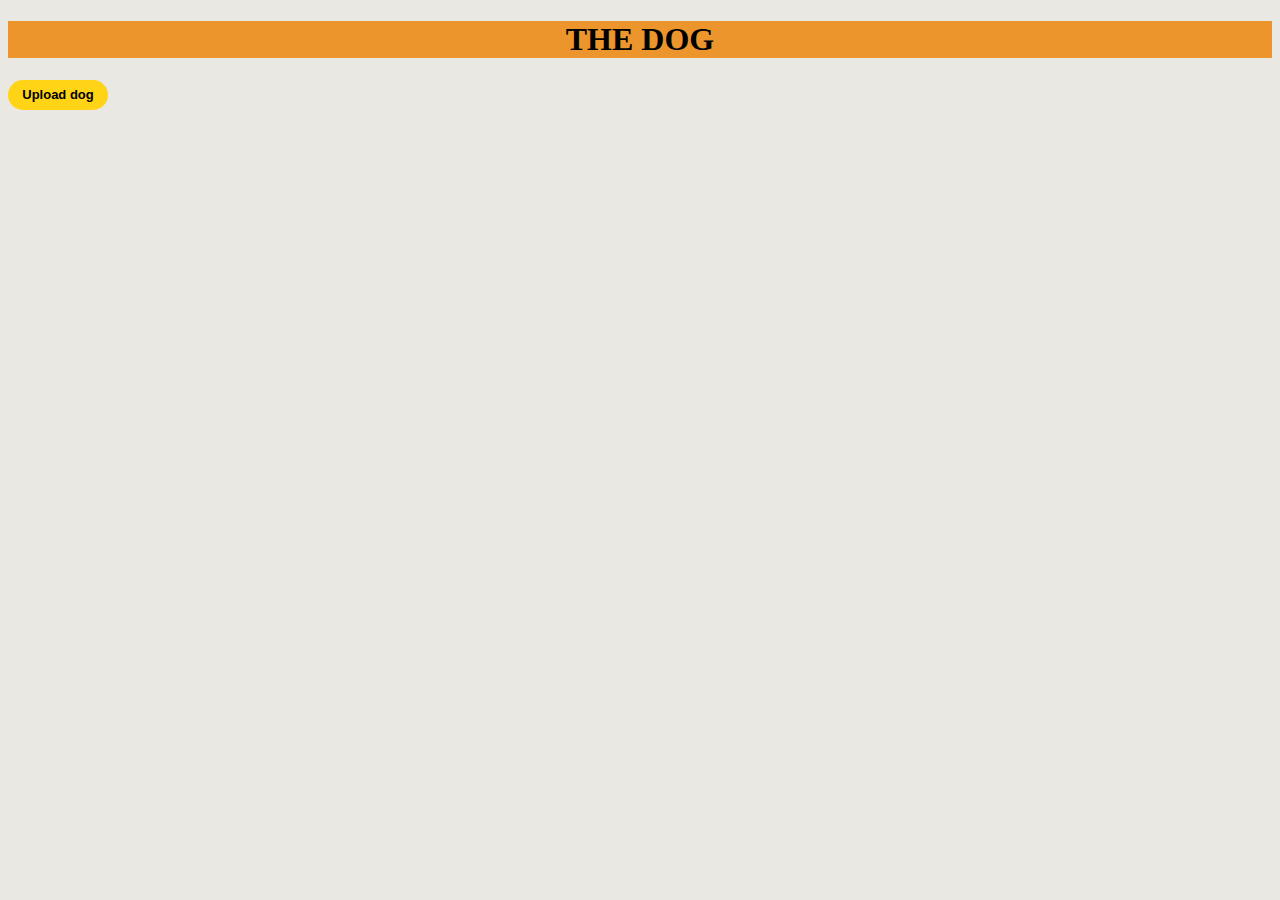
<file: lab9/index.html>
<!DOCTYPE html>
<html lang="en">
  <head>
    <meta charset="UTF-8" />
    <meta name="viewport" content="width=device-width, initial-scale=1.0" />
  </head>
  <style>
    h1 {
      text-align: center;
      font-style: bold;
    }
    .dogg {
        background-color: rgb(235, 149, 44);
    }
    .Updog{
    background-color: rgb(255, 212, 22);
      border: none;
      height: 30px;
      width: 100px;
      border-radius: 100px;
      font-weight: bold;
      font-size: 13px;
      cursor: pointer;
      transition: background-color 0.15s,
      color 0.15s;
    }
    .Updog:hover{
        background-color: rgb(169, 60, 111);
    color: white;
    }
    html{
        background-color: rgb(233, 232, 226);
    }
  </style>
  <body>
    <div class="container">
      <header>
        <h1 class="dogg">THE DOG</h1>
      </header>
      <a href="uploaddog.html"><button class="Updog">Upload dog</button></a>
      <div class="dog-container" id="uploadeddogs"></div>
    </div>

    <script>
      const API_URL = "https://api.thedogapi.com/v1/";
      const API_KEY =
        "live_GPA0GtUYsCMxfvveUFFeEhKBWUdKXcH84e3unLLXPV1Qias8wI33lfP1aiHi62N0";

      function Uploadeddogs() {
        fetch(`${API_URL}images/?limit=10&page=0&order=DESC`, {
          method: "GET",
          headers: {
            "x-api-key": API_KEY,
          },
        })
          .then((response) => response.json())
          .then((data) => {
            const uploadeddogs = document.getElementById("uploadeddogs");
            if (data.length === 0) {
              uploadeddogs.innerHTML = "No uploaded dogs found.";
            } else {
              data.forEach((dog) => {
                const dogDiv = document.createElement("div");
                dogDiv.innerHTML = `
            <div style="position: relative;">
              <img src="${dog.url}" width="22%" title="${dog.id}"/>  
              <button onclick="deleteDog('${dog.id}')"><img src="https://cdn.iconscout.com/icon/free/png-256/free-delete-2902143-2411575.png" style="width: 50px; height: 50px;"></button>
            </div>`;
                uploadeddogs.appendChild(dogDiv);
              });
            }
          })
          .catch((error) => console.error("Error fetching Dogs:", error));
      }

      function deleteDog(dogId) {
        fetch(`${API_URL}images/${dogId}`, {
          method: "DELETE",
          headers: {
            "x-api-key": API_KEY,
          },
        })
          .then((response) => {
            if (!response.ok) {
              throw new Error("Failed to delete dog.");
            }
          })
          .then(() => {
            console.log("Dog deleted successfully");
            alert("Image deleted successfully");

            window.location.reload();
          })
          .catch((error) => {
            console.error("Error deleting dog:", error);
          });
      }
      Uploadeddogs();
    </script>
  </body>
</html>
</file>
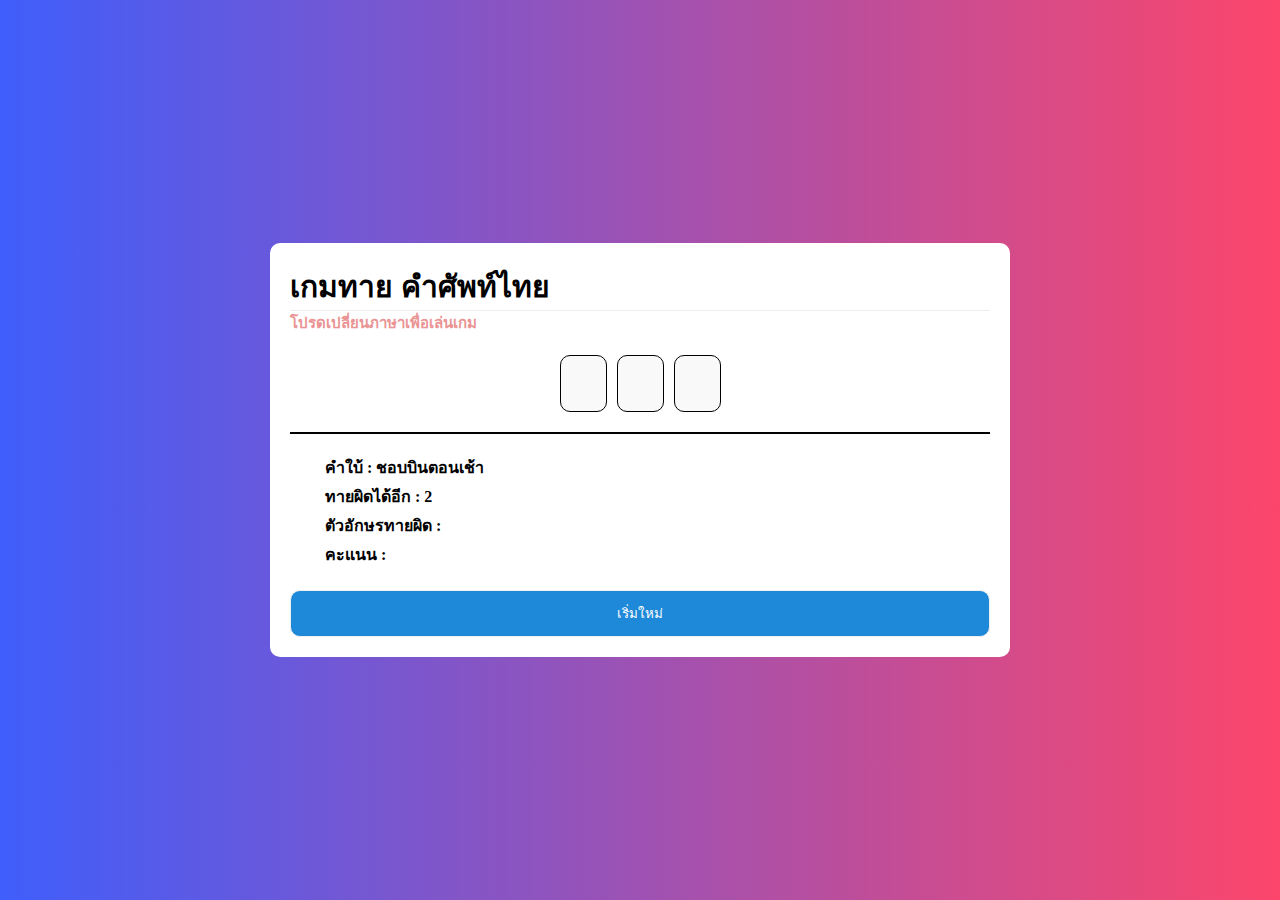
<file: PRJ_65160266_5/1/index.html>
<!DOCTYPE html>
<html>

<head>
    <meta charset="utf-8">
    <title>เกมทาย คำศัพท์ไทย</title>
    <link rel="stylesheet" href="main.css">
</head>

<body>
    <div>
        <div id="container">
            <h1>เกมทาย คำศัพท์ไทย</h1>   <h3>โปรดเปลี่ยนภาษาเพื่อเล่นเกม</h3>
            <div id="inputs"></div>
            <div id="detail">
                <input id="inp" type="text">
                <p class="hint">คำใบ้ : <span></span></p>
                <p class="remain">ทายผิดได้อีก : <span></span></p>
                <p class="wrong">ตัวอักษรทายผิด : <span></span></p>
                <p class="score">คะแนน : <span id="score"></span></p> <!-- เพิ่มส่วนแสดงคะแนน -->
            </div>
            <button type="button" id="btnreset">เริ่มใหม่</button>
        </div>
    </div>
    <script src="word.js"></script>
    <script src="main.js"></script>
</body>

</html>
</file>
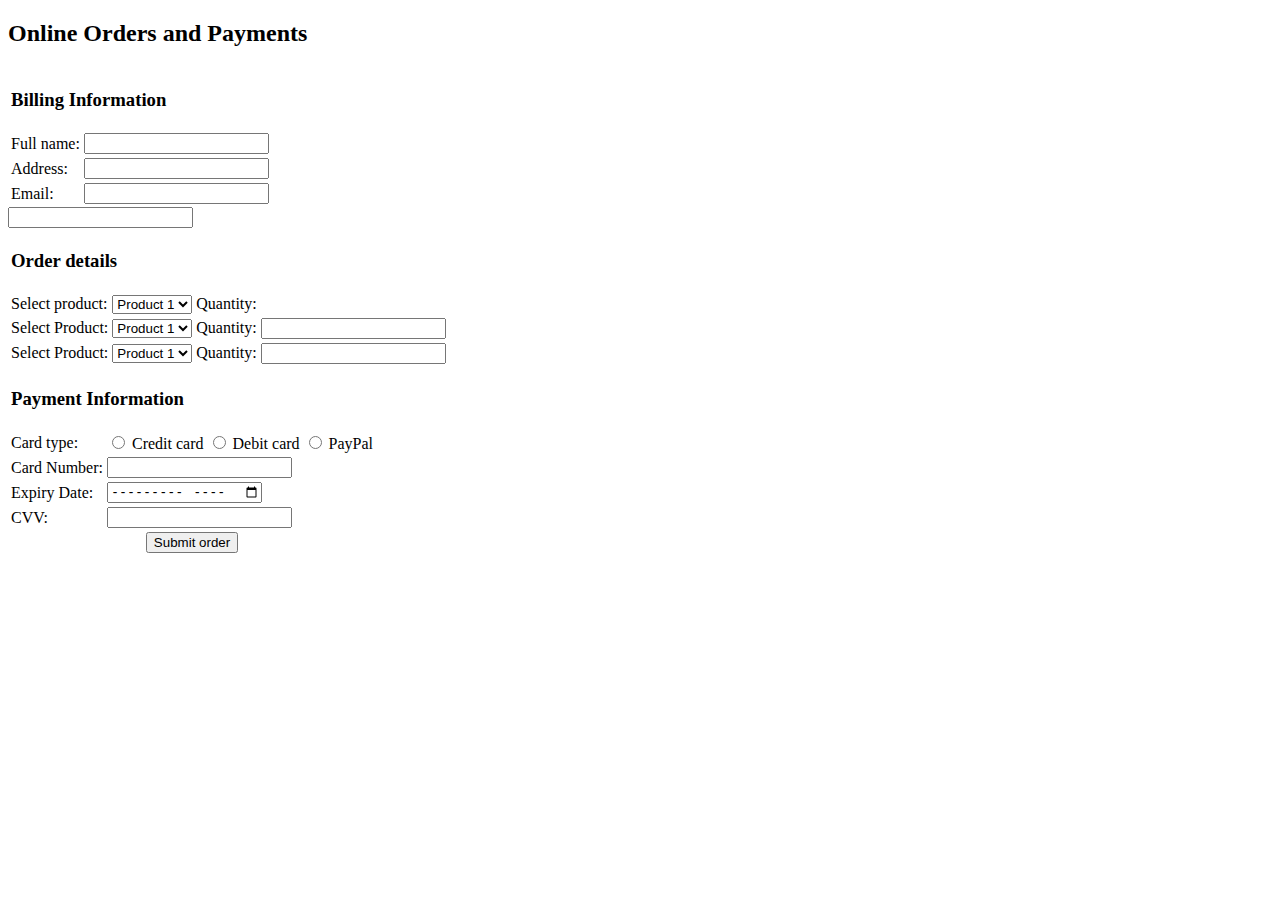
<file: lab2/order.html>
<!DOCTYPE html>
<html>

<head>
    <title>Online Ordering and Payment</title>
</head>

<body>
    <h2>Online Orders and Payments</h2>

    <form Action format="process-order.php" method="post">
        
        <table>
            <tr>
                <td colspan="2"><h3>Billing Information</h3>
                </td>
            </tr>
            <tr>
                <td><label for="name">Full name: </label></td>
                <td><input type="text" id="name" name="name" required /></td>
            </tr>
            <tr>
                <td><label for="address">Address: </label></td>
                <td><input type="text" id="address" name="address" required /></td>
            </tr>
            <tr>
                <td><label for="email">Email:</label></td>
                <td><input type="email" id="email" name="email" required /></td>
            </tr>
        </table>
        <table>
            <tr>
                <td colspan="2"><h3>Order details</h3>
                </td>
            </tr>
            <tr>
                <td><label for="product">Select product: </label></td>
                <td>
                    <select id="product" name="product" required>
                        <option value="product1">Product 1</option>
                        <option value="product2">Product 2</option>
                        <option value="product3">Product 3</option>
                        <option value="product4">Product 4</option>
                        <!-- More products -->
                    </select>
                    <label for="quantity">Quantity:</label>
                </td>
                <td>
                </td>
                <input type="number" id="quantity" name="quantity" min="1" required />
            </tr>
            <tr>
                <td><label for="product">Select Product:</label></td>
                <td>
                    <select id="product" name="product" required>
                        <option value="product1">Product 1</option>
                        <option value="product2">Product 2</option>
                        <option value="product3">Product 3</option>
                        <option value="product4">Product 4</option>
                        <!-- More products -->
                    </select>
                    <label for="quantity">Quantity:</label>
                </td>
                <td>
                    <input type="number" id="quantity" name="quantity" min="1" required />
                </td>
            </tr>
            <tr>
                <td><label for="product">Select Product: </label></td>
                <td>
                    <select id="product" name="product" required>
                        <option value="product1">Product 1</option>
                        <option value="product2">Product 2</option>
                        <option value="product3">Product 3</option>
                        <option value="product4">Product 4</option>
                        <!-- More products -->
                    </select>
                    <label for="quantity">Quantity:</label>
                </td>
                <td>
                    <input type="number" id="quantity" name="quantity" min="1" required />
                </td>
            </tr>
        </table>
        <table>
            <tr>
                <td colspan="2"><h3>Payment Information</h3>
                </td>
            </tr>
            <tr>
                <td><label for="card-type">Card type: </label></td>
                <td>
                    <input type="radio" id="visa" name="card-type" value="visa" required />
                    <label for="credit_card">Credit card</label>
                    <input type="radio" id="mastercard" name="card-type" value="mastercard" required />
                    <label for="debit_card">Debit card</label>
                    <input type="radio" id="paypal" name="Paypal_method" value="paypal" required />
                    <label for="paypal">PayPal</label>
                </td>
            </tr>
            <tr>
                <td><label for="card-number">Card Number: </label></td>
                <td>
                    <input type="text" id="card-number" name="card-number" pattern="\d{16}" title="16-digit card number"
                        required />
                </td>
            </tr>
            <tr>
                <td><label for="expiry-date">Expiry Date: </label></td>
                <td>
                    <input type="month" id="expiration date" name="expiration date" required />
                </td>
            </tr>
            <tr>
                <td><label for="cvv">CVV:</label></td>
                <td>
                    <input type="text" id="cvv" name="cvv" pattern="\d{3}" title="3 digit CVV" required />
                </td>
            </tr>
            <tr>
                <td colspan="2" style="text-align: center">
                    <button type="submit">Submit order</button>
                </td>
            </tr>
        </table>
        </Form>
</body>

</html>
</file>
<file: PRJ_65160266_5/1/main.css>
* {
    margin: 0;
    padding: 0;
}

body {
    display: flex;
    align-items: center;
    justify-content: center;
    min-height: 100vh;
    background: #FC466B;
    background: -webkit-linear-gradient(to right, #3F5EFB, #FC466B);
    background: linear-gradient(to right, #3F5EFB, #FC466B);
}

#container {
    padding: 20px;
    background-color: white;
    width: 700px;
    border-radius: 10px;
}

#container h1 {
    font-size: 30px;
    border-bottom: 1px #EEE solid;
}

#container #inputs {
    padding: 20px 35px;
    border-bottom: 2px #000000 solid;
    display: flex;
    justify-content: center;
    gap: 10px;
}

#inputs input {
    width: 45px;
    height: 55px;
    border: 1px #000000 solid;
    border-radius: 10px;
    font-size: 30px;
    text-align: center;
    color: #1aa5e0;
    background-color: #f9f9f9;
}

#container #detail {
    padding: 20px 35px;
    line-height: 1.8em;
    font-weight: bold;
    
   
}

#container #btnreset {
    padding: 12px 0;
    width: 100%;
    border-radius: 10px;
    border: 1px solid #EEE;
    background-color: #1f89d9;
    cursor: pointer;
    color: white;
}

#inp{
    z-index: -10;
    position: absolute;
}

h3 {
    font-size: 15px;
    color: rgb(234, 148, 148);
}
</file>
